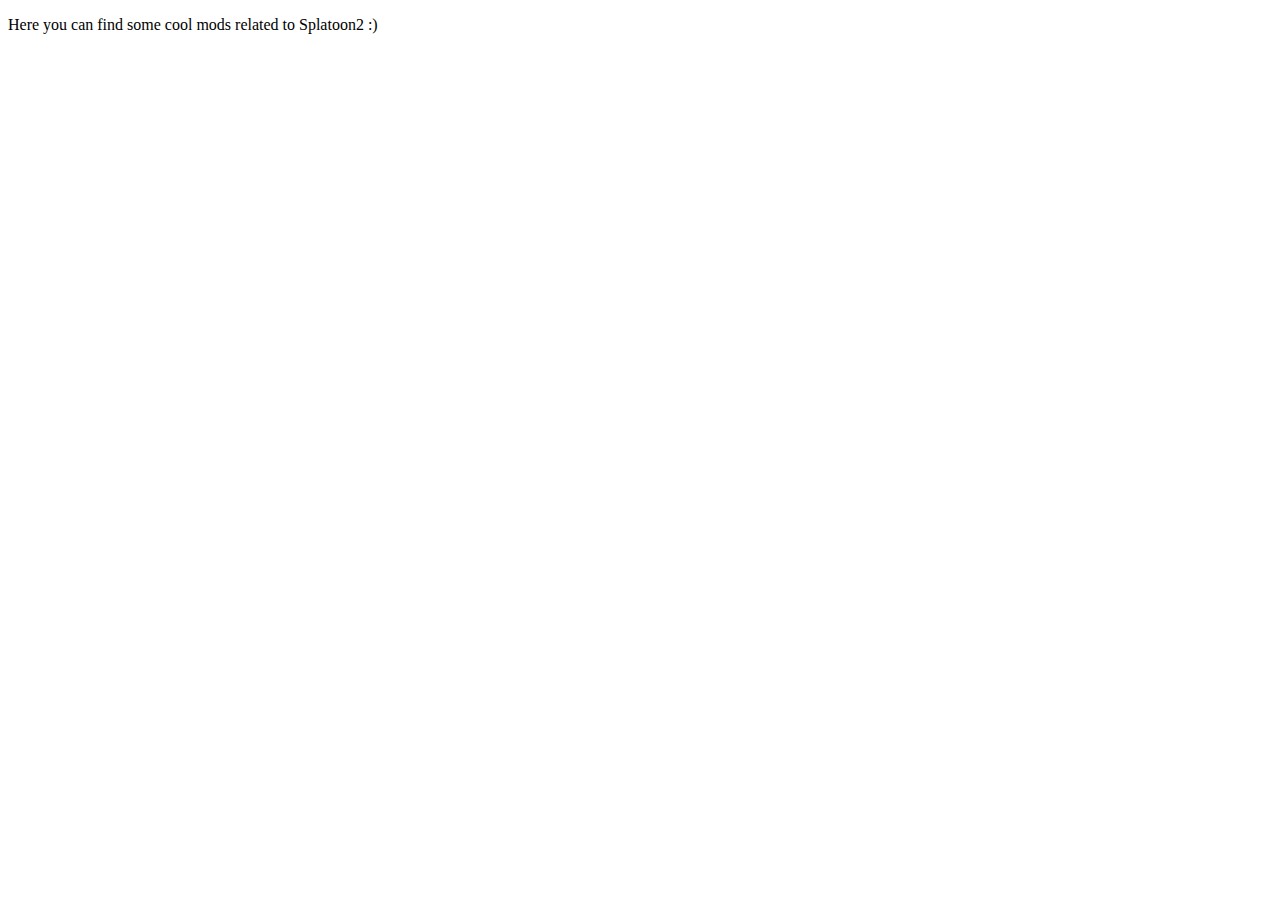
<file: index.html>
<!DOCTYPE HTML PUBLIC "-//W3C//DTD HTML 4.01 Transitional//EN"
          "http://www.w3.org/TR/html4/loose.dtd"><html>
  <head>
<title>Welcome to Crusy's Website</title>
  </head>  <body>
<p>Here you can find some cool mods related to Splatoon2 :)</p>
  </body></html>
</file>
